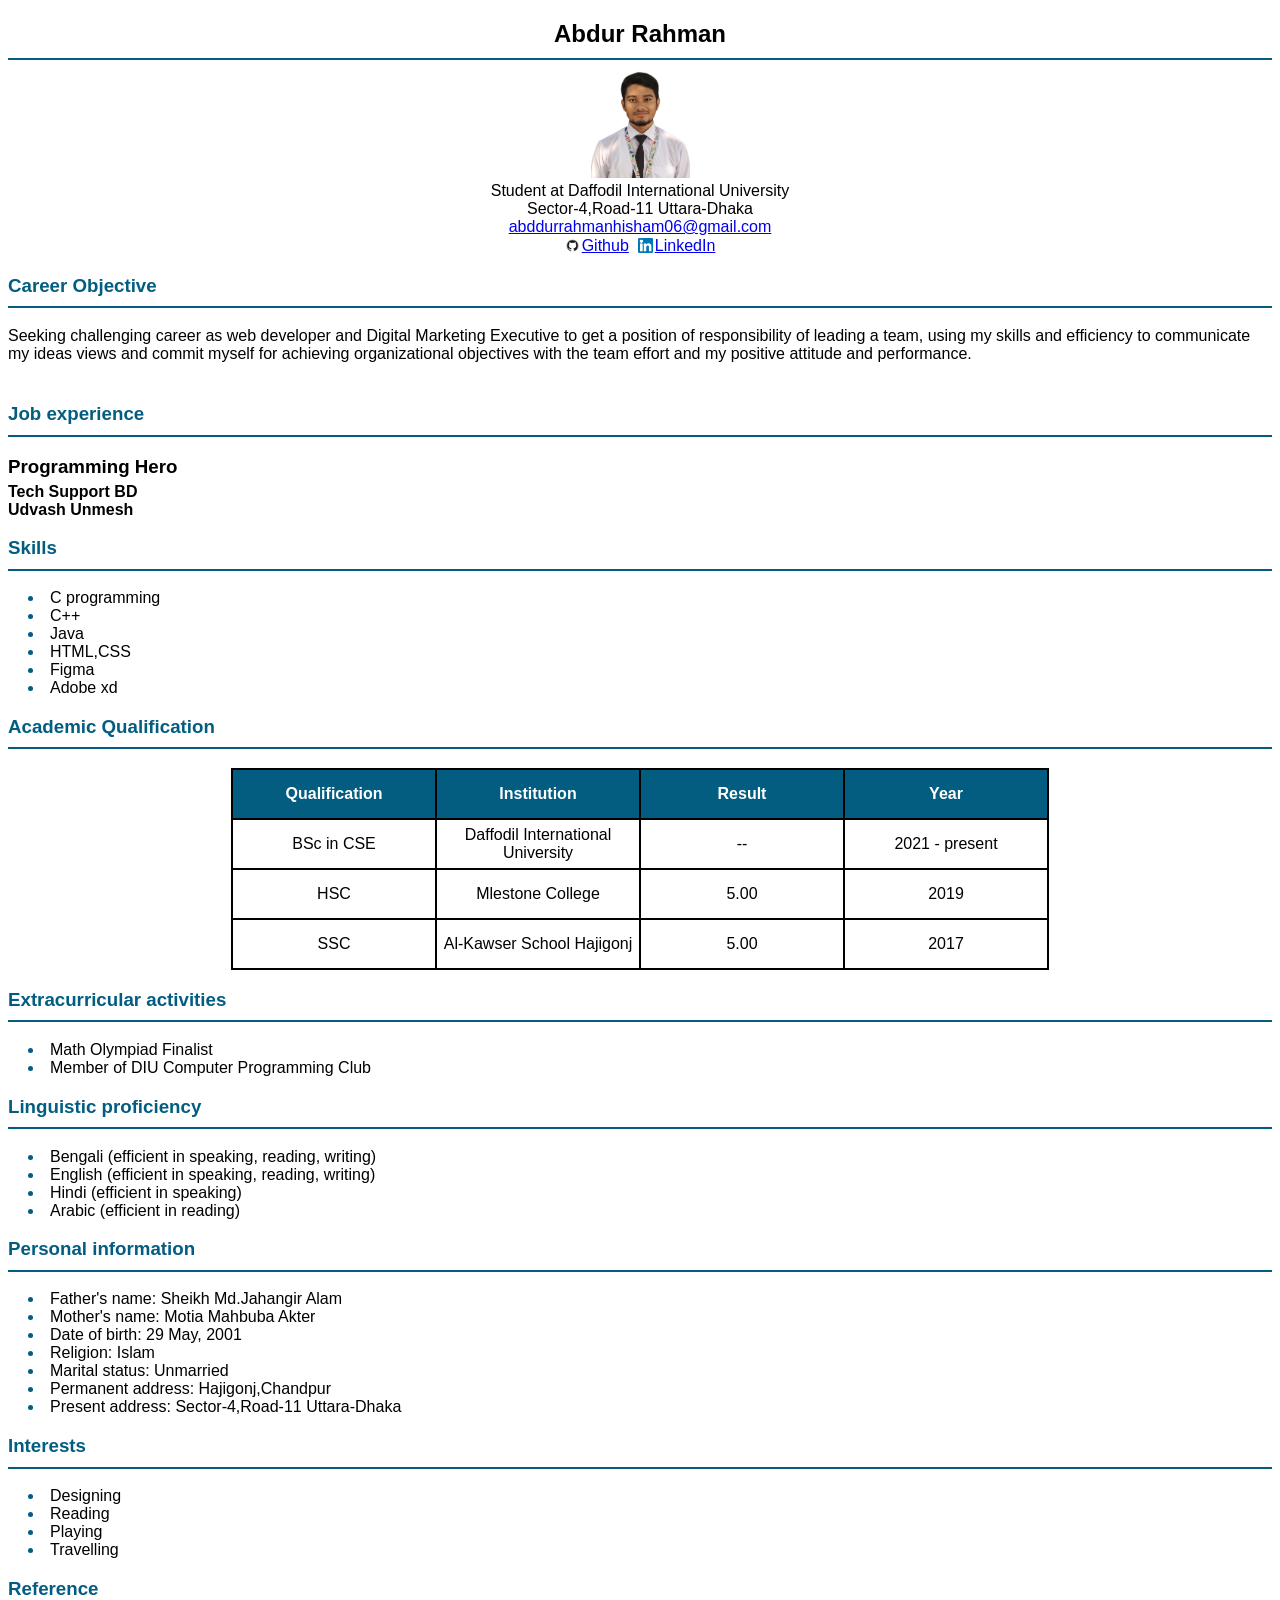
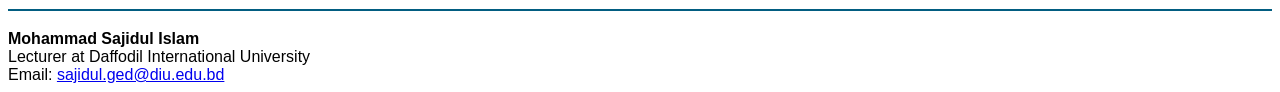
<file: index.html>
<!DOCTYPE html>
<html lang="en">
    <head>
        <link rel="stylesheet" href="style.css">
        <meta charset="UTF-8"/>
    </head>    
    <body style="font-family: 'Segoe UI', Tahoma, Geneva, Verdana, sans-serif;">
        <div style="height: 30px; width: 100%;">
            <h2 style="text-align: center;color: black;">Abdur Rahman</h2>
        </div>
        <div style="text-align: center;">
            <hr class="hr">
            <img src="hisham-06.png" alt="Profile_image" style="text-align: center;height: 110px;">
            <br>Student at Daffodil International University
            <br>Sector-4,Road-11 Uttara-Dhaka
            <br><a href="mailto:abdurrahmanhisham06@gmail.com">abddurrahmanhisham06@gmail.com</a>
            <br>
            <table>
                <tr style="height: auto;">
                    <td style="width: 15px; border: none;">
                        <img src="GitHub_icon.png" style="float: left; height: 15px;">
                    </td>
                    <td style="border: none;width: auto;padding-right: 8px;">
                        <a href="https://github.com/abdurrahmanhisham">Github</a>
                    </td>
                    <td style="width: 15px; border: none;">
                        <img src="linkedin_icon.png" style="float: left; height: 15px;">
                    </td>
                    <td style="border: none;width: auto;">
                        <a href="https://www.linkedin.com/feed/">LinkedIn</a>
                    </td>
                </tr>
            </table>
        </div>
        <h3 class="section">
            Career Objective
            <hr>
        </h3>
        <p>
          Seeking challenging career as web developer and Digital Marketing Executive to get a position of responsibility of leading a team, using my skills and efficiency to communicate my ideas views and commit myself for achieving organizational objectives with the team effort and my positive attitude and performance.
        </p>
        <h3 class="section">
            <br>
            Job experience
            <hr>
        </h3>
        <p>
            <h3 style="color: black; margin-bottom: 5px;">Programming Hero</h3>
            <b>Tech Support BD</b><br>
            <b>Udvash Unmesh</b>
        </p>
        <h3 class="section">
            Skills
            <hr>
        </h3>
        <li><span style="color: black;">C programming<span></li>
        <li><span style="color: black;">C++<span></li>
        <li><span style="color: black;">Java<span></li>
        <li><span style="color: black;">HTML,CSS<span></li>
        <li><span style="color: black;">Figma<span></li>
          <li><span style="color: black;">Adobe xd<span></li>
        <h3 class="section">
            Academic Qualification
            <hr>
        </h3>
        <table>
            <tr>
                <th>Qualification</th>
                <th>Institution</th>
                <th>Result</th>
                <th>Year</th>
            </tr>
            <tr>
                <td>BSc in CSE</td>
                <td>Daffodil International University</td>
                <td>--</td>
                <td>2021 - present</td>
            </tr>
            <tr>
                <td>HSC</td>
                <td>Mlestone College</td>
                <td>5.00</td>
                <td>2019</td>
            </tr>
            <tr>
                <td>SSC</td>
                <td>Al-Kawser School Hajigonj</td>
                <td>5.00</td>
                <td>2017</td>
            </tr>
        </table>
        <h3 class="section">
            Extracurricular activities
            <hr>
        </h3>
        <li><span style="color: black;">Math Olympiad Finalist</li>
        <li><span style="color: black;">Member of DIU Computer Programming Club</span></li>
        <h3 class="section">
            Linguistic proficiency
            <hr>
        </h3>
        <li><span style="color: black;">Bengali (efficient in speaking, reading, writing)</span></li>
        <li><span style="color: black;">English (efficient in speaking, reading, writing)</span></li>
        <li><span style="color: black;">Hindi (efficient in speaking)</span></li>
        <li><span style="color: black;">Arabic (efficient in reading)</span></li>
        <h3 class="section">
            Personal information
            <hr>
        </h3>
        <li><span style="color: black;">Father's name: Sheikh Md.Jahangir Alam</span></li>
        <li><span style="color: black;">Mother's name: Motia Mahbuba Akter</span></li>
        <li><span style="color: black;">Date of birth: 29 May, 2001</span></li>
        <li><span style="color: black;">Religion: Islam</span></li>
        <li><span style="color: black;">Marital status: Unmarried</span></li>
        <li><span style="color: black;">Permanent address: Hajigonj,Chandpur</span></li>
        <li><span style="color: black;">Present address:  Sector-4,Road-11 Uttara-Dhaka</span></li>
        <h3 class="section">
            Interests
            <hr>
        </h3>
        <li><span style="color: black;">Designing</span></li>
        <li><span style="color: black;">Reading</span></li>
        <li><span style="color: black;">Playing</span></li>
        <li><span style="color: black;">Travelling</span></li>
        <h3 class="section">
            Reference
            <hr>
        </h3>
        <b>Mohammad Sajidul Islam</b>
        <br>Lecturer at Daffodil International University
        <br>Email: <a href="mailto: sajidul.ged@diu.edu.bd">sajidul.ged@diu.edu.bd</a>

    </body>
</html>
</file>
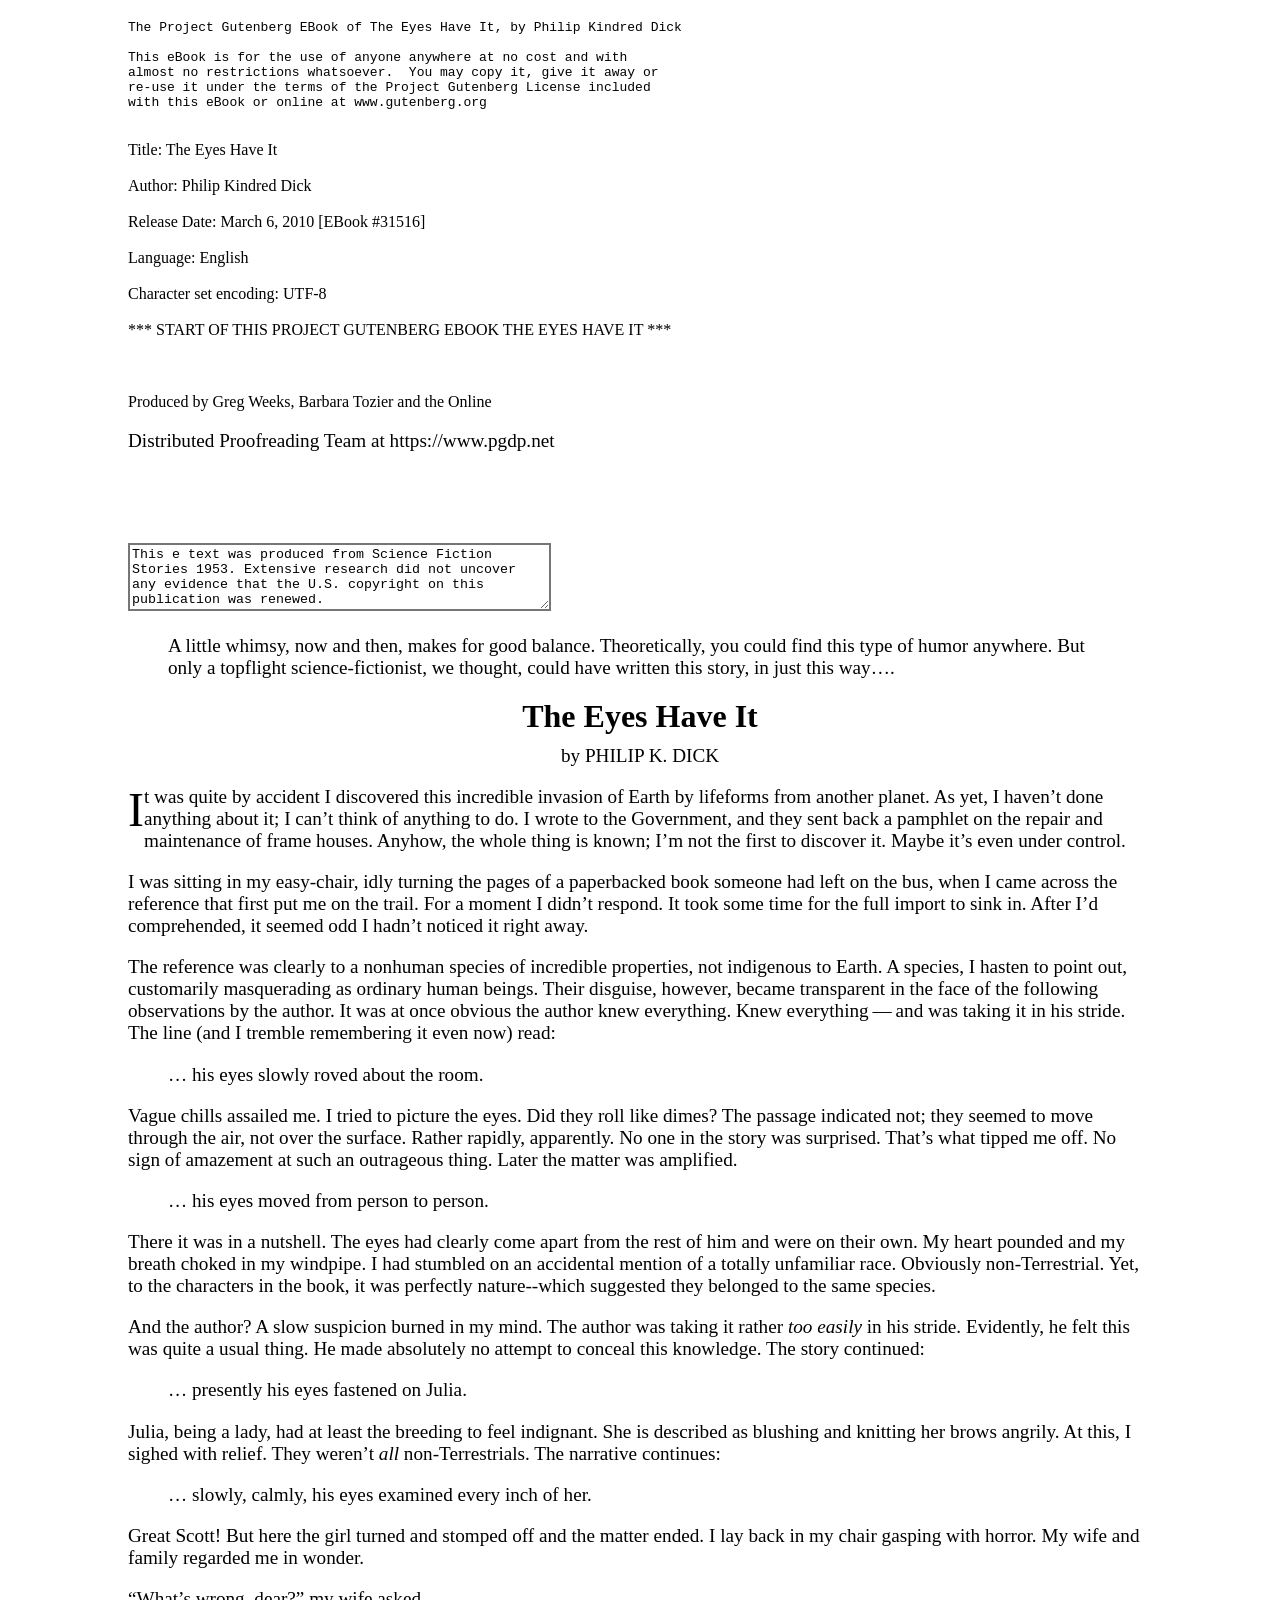
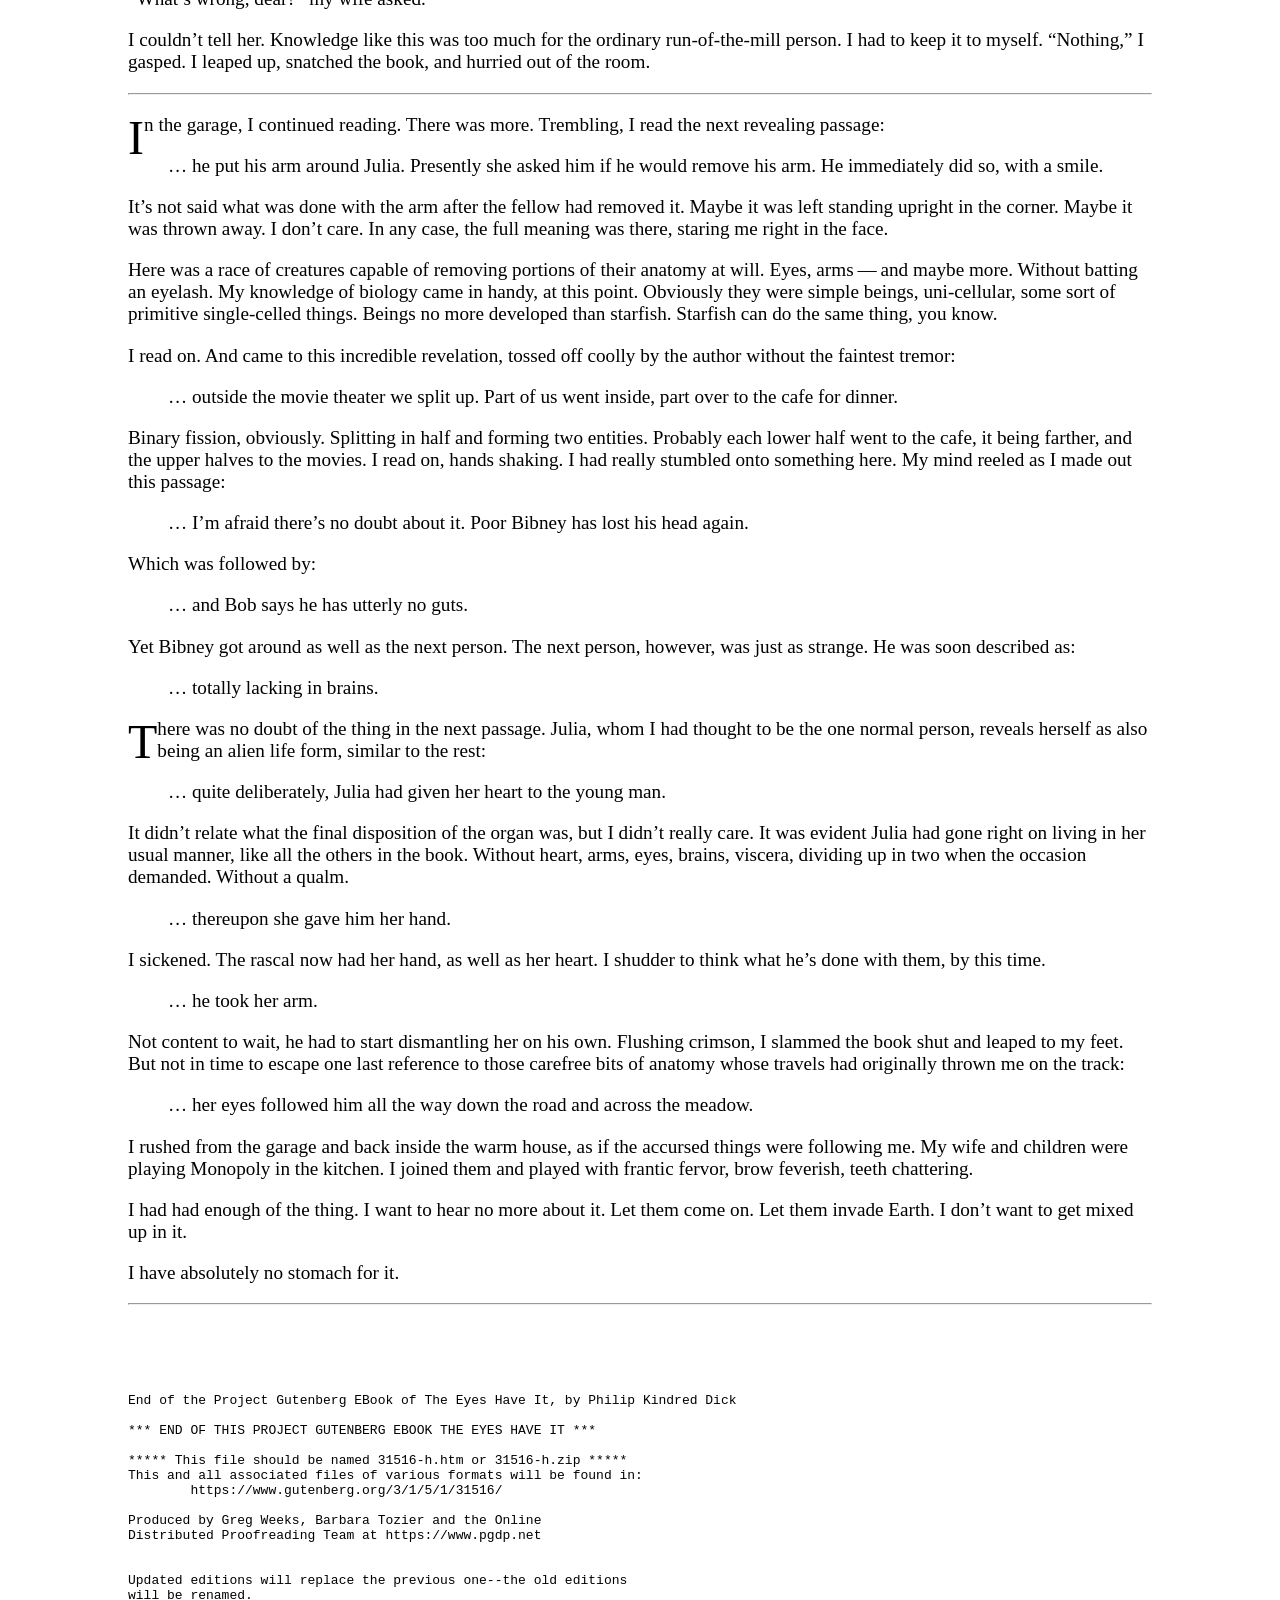
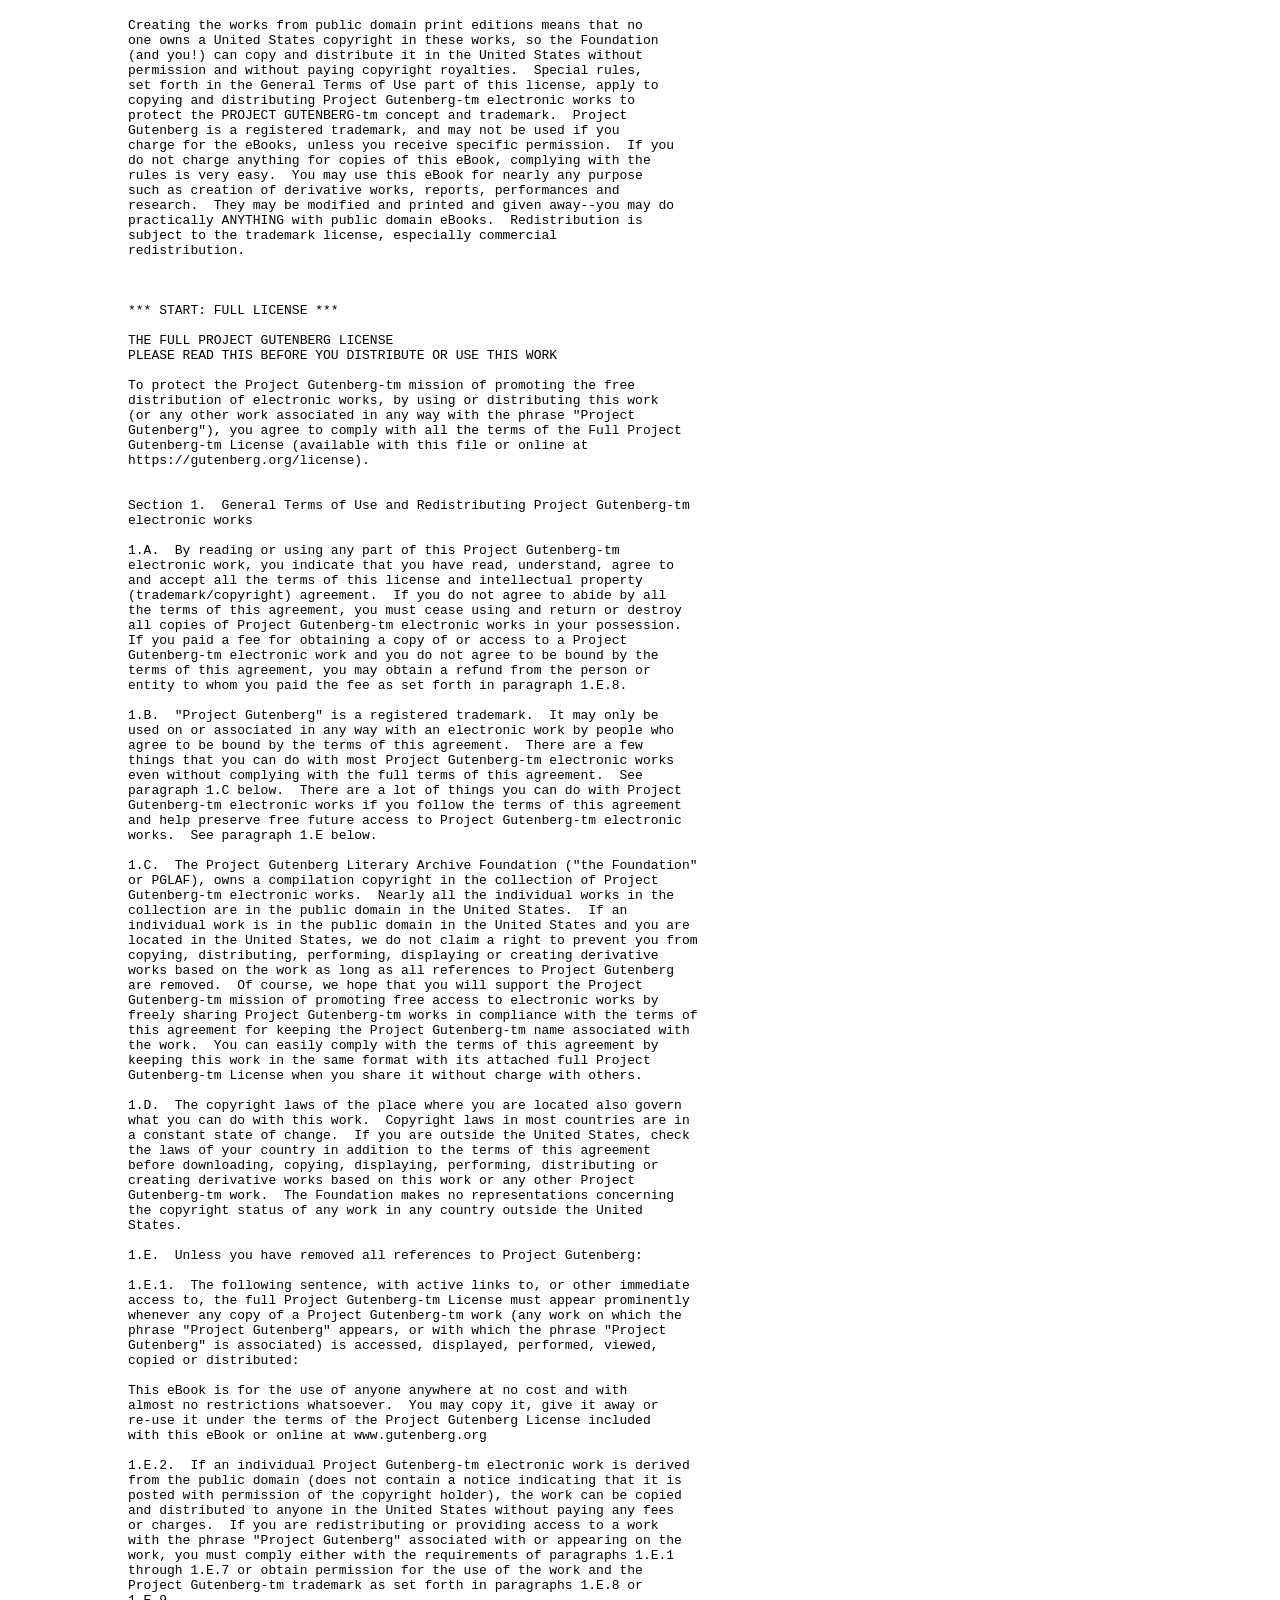
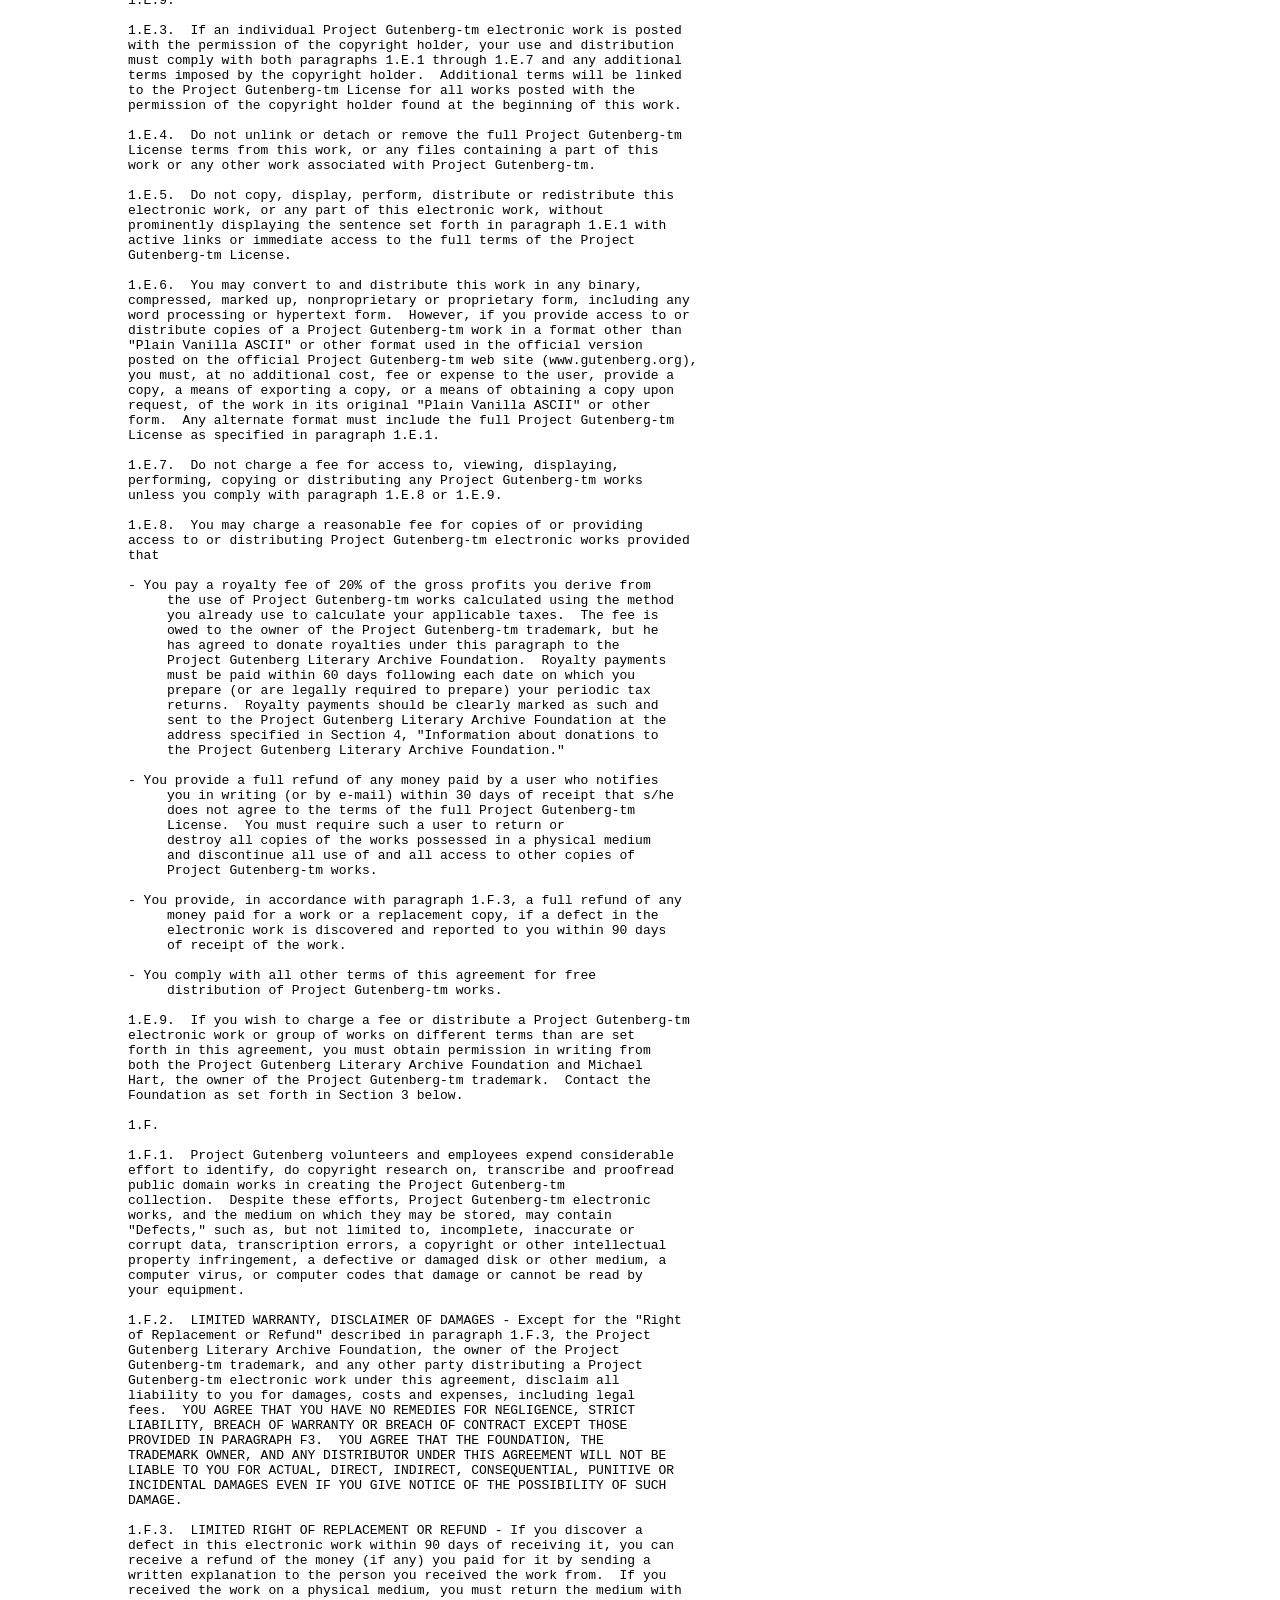
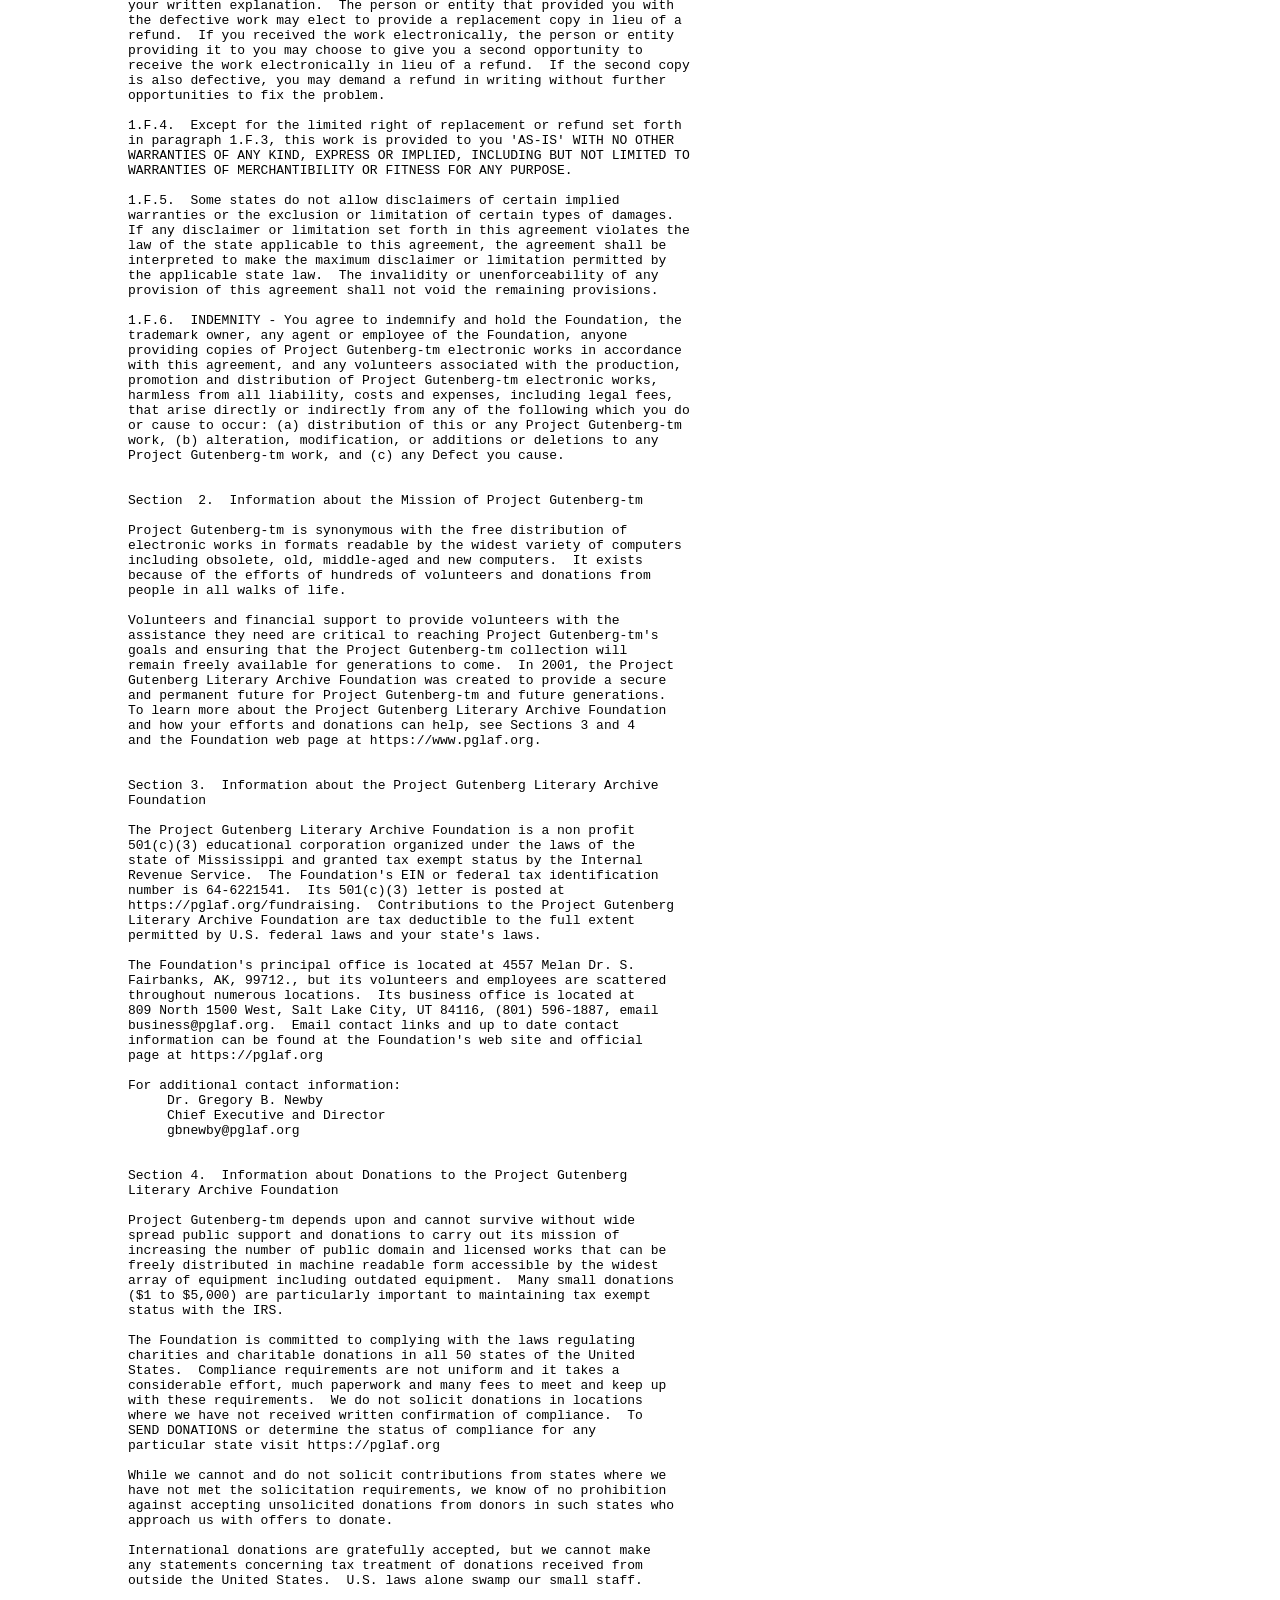
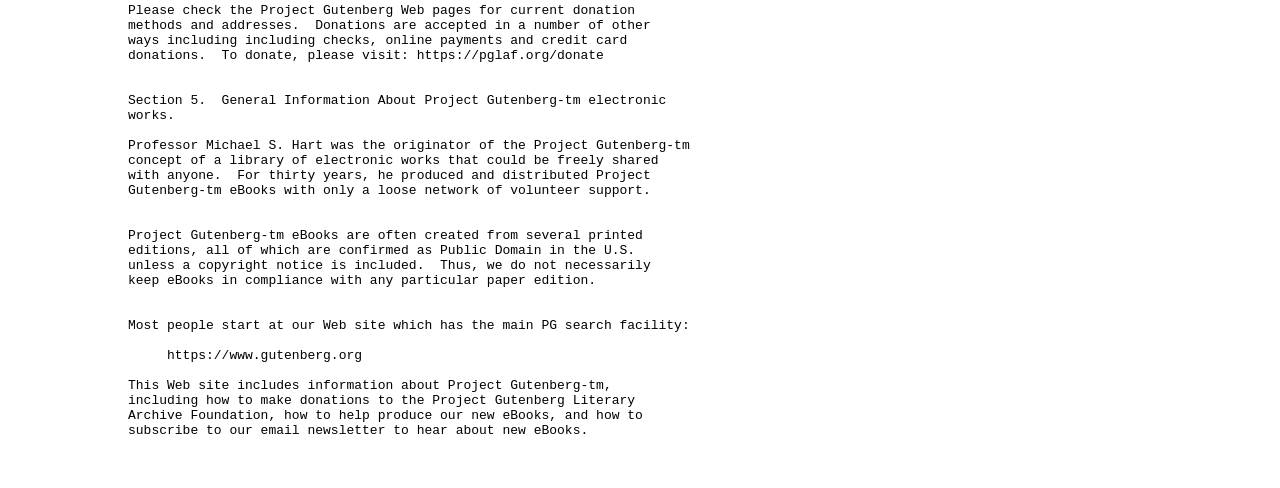
<file: Software Project-2.html>
<!DOCTYPE html>
<html lang="en">
<head>
    <meta charset="UTF-8">
    <title>The Eyes Have It by Philip K.Dick</title>
    <style>
        body {margin: 20px;
            margin-left: 10%;
            margin-right: 10%;
        }
        #freeform{
            border-style: solid;
            border-width: 2px;
        }
        .titels{
            text-align: center;
            margin-top: 10px;
            margin-bottom: 10px;
        }
        .cap{font-size: 3rem;
            float: left;
            line-height: 1;}
        p{
            font-size: 1.2rem;
        }
    </style>
</head>
<body>
<pre>The Project Gutenberg EBook of The Eyes Have It, by Philip Kindred Dick

This eBook is for the use of anyone anywhere at no cost and with
almost no restrictions whatsoever.  You may copy it, give it away or
re-use it under the terms of the Project Gutenberg License included
with this eBook or online at www.gutenberg.org
</pre>
<br> <span >Title: The Eyes Have It</span></br>
<br>Author: Philip Kindred Dick</br>
<br>Release Date: March 6, 2010 [EBook #31516]</br>
<br>Language: English </br>
<br>Character set encoding: UTF-8 </br>
<br>*** START OF THIS PROJECT GUTENBERG EBOOK THE EYES HAVE IT ***</br>
<br><br><br>Produced by Greg Weeks, Barbara Tozier and the Online</p>
<p>Distributed Proofreading Team at https://www.pgdp.net </p></br></br></br>
<div><label for="freeform"></label>
    <br>
    <textarea id="freeform" name="freeform" rows="4" cols="50">This e text was produced from Science Fiction Stories 1953. Extensive research did not uncover any evidence that the U.S. copyright on this publication was renewed.
    </textarea></br></div>
<div id="the_beginning"> </div>
<div id="frontmatter"><a class="pagenum" id="page128" title="128"></a>
    <blockquote id="editors_note">
        <p>A little whimsy, now and then, makes for good balance. Theoretically,
            you could find this type of humor anywhere. But only
            a topflight science-fictionist, we thought, could have written this
            story, in just this way….</p>
    </blockquote>
    <h1 class="titels">The Eyes Have It</h1>
    <p class="titels" id="author">by PHILIP K. DICK</p>
</div>
<div id="story">
    <p  class="first_paragraph"><span class="first_word"><span class="cap">I</span>t was</span> quite by accident I discovered this incredible invasion of
        Earth by lifeforms from another planet. As yet, I haven’t done anything
        about it; I can’t think of anything to do. I wrote to the
        Government, and they sent back a pamphlet on the repair and maintenance
        of frame houses. Anyhow, the whole thing is known; I’m not
        the first to discover it. Maybe it’s even under control.</p>
    <p>I was sitting in my easy-chair, idly turning the pages of a paperbacked
        book someone had left on the bus, when I came across the reference that
        first put me on the trail. For a moment I didn’t respond. It took some
        time for the full import to sink in. After I’d comprehended, it seemed
        odd I hadn’t noticed it right away.</p>
    <p>The reference was clearly to a nonhuman species of incredible properties,
        not indigenous to Earth. A species, I hasten to point out, customarily
        masquerading as ordinary human beings. Their disguise, however,
        became transparent in the face of the following observations by the
        author. It was at once obvious the author knew everything. Knew
        everything — and was taking it in his stride. The line (and I tremble
        remembering it even now) read:</p>
    <blockquote class="quotation">
        <p>… his eyes slowly roved about the room.</p>
    </blockquote>
    <p>Vague chills assailed me. I tried to picture the eyes. Did they roll
        like dimes? The passage indicated not; they seemed to move through
        the air, not over the surface. Rather rapidly, apparently. No one in the
        story was surprised. That’s what tipped me off. No sign of amazement
        at such an outrageous thing. Later the matter was amplified.</p>
    <blockquote class="quotation">
        <p>… his eyes moved from person to person.</p>
    </blockquote>
    <p>There it was in a nutshell. The eyes had clearly come apart from
        the rest of him and were on their own. My heart pounded and my
        breath choked in my windpipe. I had stumbled on an accidental mention
        <a class="pagenum" id="page129" title="129"> </a>of a totally unfamiliar race. Obviously non-Terrestrial. Yet, to the
        characters in the book, it was perfectly nature--which suggested they
        belonged to the same species.</p>
    <p>And the author? A slow suspicion burned in my mind. The author
        was taking it rather <em>too easily</em> in his stride. Evidently, he felt this was
        quite a usual thing. He made absolutely no attempt to conceal this
        knowledge. The story continued:</p>
    <blockquote class="quotation">
        <p>… presently his eyes fastened on Julia.</p>
    </blockquote>
    <p>Julia, being a lady, had at least the breeding to feel indignant. She
        is described as blushing and knitting her brows angrily. At this, I sighed
        with relief. They weren’t <em>all</em> non-Terrestrials. The narrative continues:</p>
    <blockquote class="quotation">
        <p>… slowly, calmly, his eyes examined every inch of her.</p>
    </blockquote>
    <p>Great Scott! But here the girl turned and stomped off and the matter
        ended. I lay back in my chair gasping with horror. My wife and family
        regarded me in wonder.</p>
    <p>“What’s wrong, dear?” my wife asked.</p>
    <p>I couldn’t tell her. Knowledge like this was too much for the ordinary
        run-of-the-mill person. I had to keep it to myself. “Nothing,” I gasped.
        I leaped up, snatched the book, and hurried out of the room.</p>
    <hr class="thoughtbreak"/>
    <p class="post_thoughtbreak"><span class="first_word"><span class="cap">I</span>n the</span> garage, I continued reading. There was more. Trembling, I
        read the next revealing passage:</p>
    <blockquote class="quotation">
        <p>… he put his arm around Julia. Presently she asked him if
            he would remove his arm. He immediately did so, with a
            smile.</p>
    </blockquote>
    <p>It’s not said what was done with the arm after the fellow had removed
        it. Maybe it was left standing upright in the corner. Maybe it
        was thrown away. I don’t care. In any case, the full meaning was there,
        staring me right in the face.</p>
    <p>Here was a race of creatures capable of removing portions of their
        anatomy at will. Eyes, arms — and maybe more. Without batting an eyelash.
        My knowledge of biology came in handy, at this point. Obviously
        they were simple beings, uni-cellular, some sort of primitive single-celled
        things. Beings no more developed than starfish. Starfish can do
        the same thing, you know.</p>
    <p>I read on. And came to this incredible revelation, tossed off coolly by
        the author without the faintest tremor:</p>
    <blockquote class="quotation">
        <p>… outside the movie theater we split up. Part of us went
            inside, part over to the cafe for dinner.</p>
    </blockquote>
    <p>Binary fission, obviously. Splitting in half and forming two entities.
        <a class="pagenum" id="page130" title="130"> </a>Probably each lower half went to the cafe, it being farther, and the
        upper halves to the movies. I read on, hands shaking. I had really stumbled
        onto something here. My mind reeled as I made out this passage:</p>
    <blockquote class="quotation">
        <p>… I’m afraid there’s no doubt about it. Poor Bibney has lost
            his head again.</p>
    </blockquote>
    <p>Which was followed by:</p>
    <blockquote class="quotation">
        <p>… and Bob says he has utterly no guts.</p>
    </blockquote>
    <p>Yet Bibney got around as well as the next person. The next person,
        however, was just as strange. He was soon described as:</p>
    <blockquote class="quotation">
        <p>… totally lacking in brains.</p>
    </blockquote>
    <p class="post_thoughtbreak"><span class="first_word"><span class="cap">T</span>here</span> was no doubt of the thing in the next passage. Julia, whom I
        had thought to be the one normal person, reveals herself as also
        being an alien life form, similar to the rest:</p>
    <blockquote class="quotation">
        <p>… quite deliberately, Julia had given her heart to the young
            man.</p>
    </blockquote>
    <p>It didn’t relate what the final disposition of the organ was, but I didn’t
        really care. It was evident Julia had gone right on living in her usual
        manner, like all the others in the book. Without heart, arms, eyes, brains,
        viscera, dividing up in two when the occasion demanded. Without a
        qualm.</p>
    <blockquote class="quotation">
        <p>… thereupon she gave him her hand.</p>
    </blockquote>
    <p>I sickened. The rascal now had her hand, as well as her heart. I shudder
        to think what he’s done with them, by this time.</p>
    <blockquote class="quotation">
        <p>… he took her arm.</p>
    </blockquote>
    <p>Not content to wait, he had to start dismantling her on his own. Flushing
        crimson, I slammed the book shut and leaped to my feet. But not
        in time to escape one last reference to those carefree bits of anatomy
        whose travels had originally thrown me on the track:</p>
    <blockquote class="quotation">
        <p>… her eyes followed him all the way down the road and
            across the meadow.</p>
    </blockquote>
    <p>I rushed from the garage and back inside the warm house, as if the
        accursed things were following me. My wife and children were playing
        Monopoly in the kitchen. I joined them and played with frantic fervor,
        brow feverish, teeth chattering.</p>
    <p>I had had enough of the thing. I want to hear no more about it. Let
        them come on. Let them invade Earth. I don’t want to get mixed up
        in it.</p>
    <p>I have absolutely no stomach for it.</p>
</div>
<div id="the_end"> </div>
<hr class="thoughtbreak" />
<pre>





End of the Project Gutenberg EBook of The Eyes Have It, by Philip Kindred Dick

*** END OF THIS PROJECT GUTENBERG EBOOK THE EYES HAVE IT ***

***** This file should be named 31516-h.htm or 31516-h.zip *****
This and all associated files of various formats will be found in:
        https://www.gutenberg.org/3/1/5/1/31516/

Produced by Greg Weeks, Barbara Tozier and the Online
Distributed Proofreading Team at https://www.pgdp.net


Updated editions will replace the previous one--the old editions
will be renamed.

Creating the works from public domain print editions means that no
one owns a United States copyright in these works, so the Foundation
(and you!) can copy and distribute it in the United States without
permission and without paying copyright royalties.  Special rules,
set forth in the General Terms of Use part of this license, apply to
copying and distributing Project Gutenberg-tm electronic works to
protect the PROJECT GUTENBERG-tm concept and trademark.  Project
Gutenberg is a registered trademark, and may not be used if you
charge for the eBooks, unless you receive specific permission.  If you
do not charge anything for copies of this eBook, complying with the
rules is very easy.  You may use this eBook for nearly any purpose
such as creation of derivative works, reports, performances and
research.  They may be modified and printed and given away--you may do
practically ANYTHING with public domain eBooks.  Redistribution is
subject to the trademark license, especially commercial
redistribution.



*** START: FULL LICENSE ***

THE FULL PROJECT GUTENBERG LICENSE
PLEASE READ THIS BEFORE YOU DISTRIBUTE OR USE THIS WORK

To protect the Project Gutenberg-tm mission of promoting the free
distribution of electronic works, by using or distributing this work
(or any other work associated in any way with the phrase "Project
Gutenberg"), you agree to comply with all the terms of the Full Project
Gutenberg-tm License (available with this file or online at
https://gutenberg.org/license).


Section 1.  General Terms of Use and Redistributing Project Gutenberg-tm
electronic works

1.A.  By reading or using any part of this Project Gutenberg-tm
electronic work, you indicate that you have read, understand, agree to
and accept all the terms of this license and intellectual property
(trademark/copyright) agreement.  If you do not agree to abide by all
the terms of this agreement, you must cease using and return or destroy
all copies of Project Gutenberg-tm electronic works in your possession.
If you paid a fee for obtaining a copy of or access to a Project
Gutenberg-tm electronic work and you do not agree to be bound by the
terms of this agreement, you may obtain a refund from the person or
entity to whom you paid the fee as set forth in paragraph 1.E.8.

1.B.  "Project Gutenberg" is a registered trademark.  It may only be
used on or associated in any way with an electronic work by people who
agree to be bound by the terms of this agreement.  There are a few
things that you can do with most Project Gutenberg-tm electronic works
even without complying with the full terms of this agreement.  See
paragraph 1.C below.  There are a lot of things you can do with Project
Gutenberg-tm electronic works if you follow the terms of this agreement
and help preserve free future access to Project Gutenberg-tm electronic
works.  See paragraph 1.E below.

1.C.  The Project Gutenberg Literary Archive Foundation ("the Foundation"
or PGLAF), owns a compilation copyright in the collection of Project
Gutenberg-tm electronic works.  Nearly all the individual works in the
collection are in the public domain in the United States.  If an
individual work is in the public domain in the United States and you are
located in the United States, we do not claim a right to prevent you from
copying, distributing, performing, displaying or creating derivative
works based on the work as long as all references to Project Gutenberg
are removed.  Of course, we hope that you will support the Project
Gutenberg-tm mission of promoting free access to electronic works by
freely sharing Project Gutenberg-tm works in compliance with the terms of
this agreement for keeping the Project Gutenberg-tm name associated with
the work.  You can easily comply with the terms of this agreement by
keeping this work in the same format with its attached full Project
Gutenberg-tm License when you share it without charge with others.

1.D.  The copyright laws of the place where you are located also govern
what you can do with this work.  Copyright laws in most countries are in
a constant state of change.  If you are outside the United States, check
the laws of your country in addition to the terms of this agreement
before downloading, copying, displaying, performing, distributing or
creating derivative works based on this work or any other Project
Gutenberg-tm work.  The Foundation makes no representations concerning
the copyright status of any work in any country outside the United
States.

1.E.  Unless you have removed all references to Project Gutenberg:

1.E.1.  The following sentence, with active links to, or other immediate
access to, the full Project Gutenberg-tm License must appear prominently
whenever any copy of a Project Gutenberg-tm work (any work on which the
phrase "Project Gutenberg" appears, or with which the phrase "Project
Gutenberg" is associated) is accessed, displayed, performed, viewed,
copied or distributed:

This eBook is for the use of anyone anywhere at no cost and with
almost no restrictions whatsoever.  You may copy it, give it away or
re-use it under the terms of the Project Gutenberg License included
with this eBook or online at www.gutenberg.org

1.E.2.  If an individual Project Gutenberg-tm electronic work is derived
from the public domain (does not contain a notice indicating that it is
posted with permission of the copyright holder), the work can be copied
and distributed to anyone in the United States without paying any fees
or charges.  If you are redistributing or providing access to a work
with the phrase "Project Gutenberg" associated with or appearing on the
work, you must comply either with the requirements of paragraphs 1.E.1
through 1.E.7 or obtain permission for the use of the work and the
Project Gutenberg-tm trademark as set forth in paragraphs 1.E.8 or
1.E.9.

1.E.3.  If an individual Project Gutenberg-tm electronic work is posted
with the permission of the copyright holder, your use and distribution
must comply with both paragraphs 1.E.1 through 1.E.7 and any additional
terms imposed by the copyright holder.  Additional terms will be linked
to the Project Gutenberg-tm License for all works posted with the
permission of the copyright holder found at the beginning of this work.

1.E.4.  Do not unlink or detach or remove the full Project Gutenberg-tm
License terms from this work, or any files containing a part of this
work or any other work associated with Project Gutenberg-tm.

1.E.5.  Do not copy, display, perform, distribute or redistribute this
electronic work, or any part of this electronic work, without
prominently displaying the sentence set forth in paragraph 1.E.1 with
active links or immediate access to the full terms of the Project
Gutenberg-tm License.

1.E.6.  You may convert to and distribute this work in any binary,
compressed, marked up, nonproprietary or proprietary form, including any
word processing or hypertext form.  However, if you provide access to or
distribute copies of a Project Gutenberg-tm work in a format other than
"Plain Vanilla ASCII" or other format used in the official version
posted on the official Project Gutenberg-tm web site (www.gutenberg.org),
you must, at no additional cost, fee or expense to the user, provide a
copy, a means of exporting a copy, or a means of obtaining a copy upon
request, of the work in its original "Plain Vanilla ASCII" or other
form.  Any alternate format must include the full Project Gutenberg-tm
License as specified in paragraph 1.E.1.

1.E.7.  Do not charge a fee for access to, viewing, displaying,
performing, copying or distributing any Project Gutenberg-tm works
unless you comply with paragraph 1.E.8 or 1.E.9.

1.E.8.  You may charge a reasonable fee for copies of or providing
access to or distributing Project Gutenberg-tm electronic works provided
that

- You pay a royalty fee of 20% of the gross profits you derive from
     the use of Project Gutenberg-tm works calculated using the method
     you already use to calculate your applicable taxes.  The fee is
     owed to the owner of the Project Gutenberg-tm trademark, but he
     has agreed to donate royalties under this paragraph to the
     Project Gutenberg Literary Archive Foundation.  Royalty payments
     must be paid within 60 days following each date on which you
     prepare (or are legally required to prepare) your periodic tax
     returns.  Royalty payments should be clearly marked as such and
     sent to the Project Gutenberg Literary Archive Foundation at the
     address specified in Section 4, "Information about donations to
     the Project Gutenberg Literary Archive Foundation."

- You provide a full refund of any money paid by a user who notifies
     you in writing (or by e-mail) within 30 days of receipt that s/he
     does not agree to the terms of the full Project Gutenberg-tm
     License.  You must require such a user to return or
     destroy all copies of the works possessed in a physical medium
     and discontinue all use of and all access to other copies of
     Project Gutenberg-tm works.

- You provide, in accordance with paragraph 1.F.3, a full refund of any
     money paid for a work or a replacement copy, if a defect in the
     electronic work is discovered and reported to you within 90 days
     of receipt of the work.

- You comply with all other terms of this agreement for free
     distribution of Project Gutenberg-tm works.

1.E.9.  If you wish to charge a fee or distribute a Project Gutenberg-tm
electronic work or group of works on different terms than are set
forth in this agreement, you must obtain permission in writing from
both the Project Gutenberg Literary Archive Foundation and Michael
Hart, the owner of the Project Gutenberg-tm trademark.  Contact the
Foundation as set forth in Section 3 below.

1.F.

1.F.1.  Project Gutenberg volunteers and employees expend considerable
effort to identify, do copyright research on, transcribe and proofread
public domain works in creating the Project Gutenberg-tm
collection.  Despite these efforts, Project Gutenberg-tm electronic
works, and the medium on which they may be stored, may contain
"Defects," such as, but not limited to, incomplete, inaccurate or
corrupt data, transcription errors, a copyright or other intellectual
property infringement, a defective or damaged disk or other medium, a
computer virus, or computer codes that damage or cannot be read by
your equipment.

1.F.2.  LIMITED WARRANTY, DISCLAIMER OF DAMAGES - Except for the "Right
of Replacement or Refund" described in paragraph 1.F.3, the Project
Gutenberg Literary Archive Foundation, the owner of the Project
Gutenberg-tm trademark, and any other party distributing a Project
Gutenberg-tm electronic work under this agreement, disclaim all
liability to you for damages, costs and expenses, including legal
fees.  YOU AGREE THAT YOU HAVE NO REMEDIES FOR NEGLIGENCE, STRICT
LIABILITY, BREACH OF WARRANTY OR BREACH OF CONTRACT EXCEPT THOSE
PROVIDED IN PARAGRAPH F3.  YOU AGREE THAT THE FOUNDATION, THE
TRADEMARK OWNER, AND ANY DISTRIBUTOR UNDER THIS AGREEMENT WILL NOT BE
LIABLE TO YOU FOR ACTUAL, DIRECT, INDIRECT, CONSEQUENTIAL, PUNITIVE OR
INCIDENTAL DAMAGES EVEN IF YOU GIVE NOTICE OF THE POSSIBILITY OF SUCH
DAMAGE.

1.F.3.  LIMITED RIGHT OF REPLACEMENT OR REFUND - If you discover a
defect in this electronic work within 90 days of receiving it, you can
receive a refund of the money (if any) you paid for it by sending a
written explanation to the person you received the work from.  If you
received the work on a physical medium, you must return the medium with
your written explanation.  The person or entity that provided you with
the defective work may elect to provide a replacement copy in lieu of a
refund.  If you received the work electronically, the person or entity
providing it to you may choose to give you a second opportunity to
receive the work electronically in lieu of a refund.  If the second copy
is also defective, you may demand a refund in writing without further
opportunities to fix the problem.

1.F.4.  Except for the limited right of replacement or refund set forth
in paragraph 1.F.3, this work is provided to you 'AS-IS' WITH NO OTHER
WARRANTIES OF ANY KIND, EXPRESS OR IMPLIED, INCLUDING BUT NOT LIMITED TO
WARRANTIES OF MERCHANTIBILITY OR FITNESS FOR ANY PURPOSE.

1.F.5.  Some states do not allow disclaimers of certain implied
warranties or the exclusion or limitation of certain types of damages.
If any disclaimer or limitation set forth in this agreement violates the
law of the state applicable to this agreement, the agreement shall be
interpreted to make the maximum disclaimer or limitation permitted by
the applicable state law.  The invalidity or unenforceability of any
provision of this agreement shall not void the remaining provisions.

1.F.6.  INDEMNITY - You agree to indemnify and hold the Foundation, the
trademark owner, any agent or employee of the Foundation, anyone
providing copies of Project Gutenberg-tm electronic works in accordance
with this agreement, and any volunteers associated with the production,
promotion and distribution of Project Gutenberg-tm electronic works,
harmless from all liability, costs and expenses, including legal fees,
that arise directly or indirectly from any of the following which you do
or cause to occur: (a) distribution of this or any Project Gutenberg-tm
work, (b) alteration, modification, or additions or deletions to any
Project Gutenberg-tm work, and (c) any Defect you cause.


Section  2.  Information about the Mission of Project Gutenberg-tm

Project Gutenberg-tm is synonymous with the free distribution of
electronic works in formats readable by the widest variety of computers
including obsolete, old, middle-aged and new computers.  It exists
because of the efforts of hundreds of volunteers and donations from
people in all walks of life.

Volunteers and financial support to provide volunteers with the
assistance they need are critical to reaching Project Gutenberg-tm's
goals and ensuring that the Project Gutenberg-tm collection will
remain freely available for generations to come.  In 2001, the Project
Gutenberg Literary Archive Foundation was created to provide a secure
and permanent future for Project Gutenberg-tm and future generations.
To learn more about the Project Gutenberg Literary Archive Foundation
and how your efforts and donations can help, see Sections 3 and 4
and the Foundation web page at https://www.pglaf.org.


Section 3.  Information about the Project Gutenberg Literary Archive
Foundation

The Project Gutenberg Literary Archive Foundation is a non profit
501(c)(3) educational corporation organized under the laws of the
state of Mississippi and granted tax exempt status by the Internal
Revenue Service.  The Foundation's EIN or federal tax identification
number is 64-6221541.  Its 501(c)(3) letter is posted at
https://pglaf.org/fundraising.  Contributions to the Project Gutenberg
Literary Archive Foundation are tax deductible to the full extent
permitted by U.S. federal laws and your state's laws.

The Foundation's principal office is located at 4557 Melan Dr. S.
Fairbanks, AK, 99712., but its volunteers and employees are scattered
throughout numerous locations.  Its business office is located at
809 North 1500 West, Salt Lake City, UT 84116, (801) 596-1887, email
business@pglaf.org.  Email contact links and up to date contact
information can be found at the Foundation's web site and official
page at https://pglaf.org

For additional contact information:
     Dr. Gregory B. Newby
     Chief Executive and Director
     gbnewby@pglaf.org


Section 4.  Information about Donations to the Project Gutenberg
Literary Archive Foundation

Project Gutenberg-tm depends upon and cannot survive without wide
spread public support and donations to carry out its mission of
increasing the number of public domain and licensed works that can be
freely distributed in machine readable form accessible by the widest
array of equipment including outdated equipment.  Many small donations
($1 to $5,000) are particularly important to maintaining tax exempt
status with the IRS.

The Foundation is committed to complying with the laws regulating
charities and charitable donations in all 50 states of the United
States.  Compliance requirements are not uniform and it takes a
considerable effort, much paperwork and many fees to meet and keep up
with these requirements.  We do not solicit donations in locations
where we have not received written confirmation of compliance.  To
SEND DONATIONS or determine the status of compliance for any
particular state visit https://pglaf.org

While we cannot and do not solicit contributions from states where we
have not met the solicitation requirements, we know of no prohibition
against accepting unsolicited donations from donors in such states who
approach us with offers to donate.

International donations are gratefully accepted, but we cannot make
any statements concerning tax treatment of donations received from
outside the United States.  U.S. laws alone swamp our small staff.

Please check the Project Gutenberg Web pages for current donation
methods and addresses.  Donations are accepted in a number of other
ways including including checks, online payments and credit card
donations.  To donate, please visit: https://pglaf.org/donate


Section 5.  General Information About Project Gutenberg-tm electronic
works.

Professor Michael S. Hart was the originator of the Project Gutenberg-tm
concept of a library of electronic works that could be freely shared
with anyone.  For thirty years, he produced and distributed Project
Gutenberg-tm eBooks with only a loose network of volunteer support.


Project Gutenberg-tm eBooks are often created from several printed
editions, all of which are confirmed as Public Domain in the U.S.
unless a copyright notice is included.  Thus, we do not necessarily
keep eBooks in compliance with any particular paper edition.


Most people start at our Web site which has the main PG search facility:

     https://www.gutenberg.org

This Web site includes information about Project Gutenberg-tm,
including how to make donations to the Project Gutenberg Literary
Archive Foundation, how to help produce our new eBooks, and how to
subscribe to our email newsletter to hear about new eBooks.


</pre>
</body>
</html>
</file>
<file: style.css>
hr{
    height: 2px;
    background-color: #025d81;
    border: none;
}
.section{
    color: #025d81;
    text-align: left;
}
li{
    color: #025d81;
    padding-left: 20px;
}
table{
    margin: auto;
    border-collapse: collapse;
}
tr{
    text-align: center;
    height: 50px;
}
th{
    width: 200px;
    border:  2px solid black;
    background-color: #025d81;
    color: white;
}
td{
    width: 200px;
    border:  2px solid black;
}
</file>
